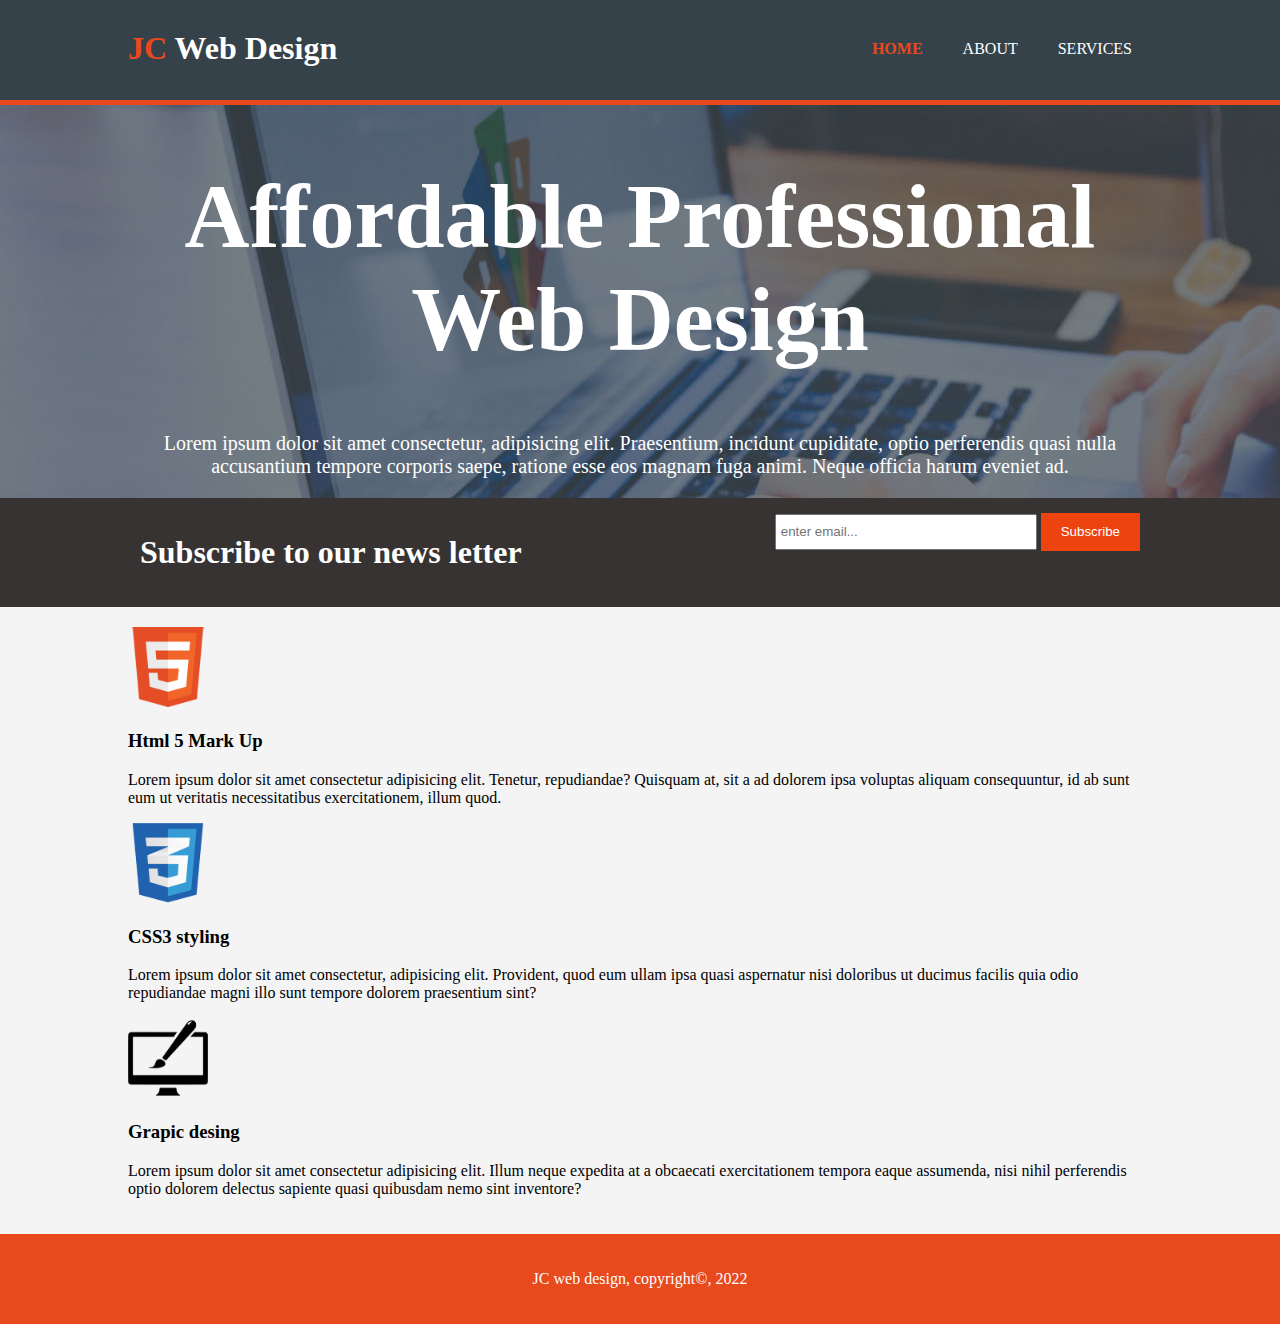
<file: index.html>
<!DOCTYPE html>
<html lang="en">
<head>
    <meta charset="UTF-8">
    <meta http-equiv="X-UA-Compatible" content="IE=edge">
    <meta name="viewport" content="width=device-width, initial-scale=1.0">
    <link rel="stylesheet" href="style.css">
    <title>Document</title>
</head>
<body>
    <header>
        <div class="container">
            <div id="branding">
            <h1><span class="highlight">JC </span>Web Design</h1>
        </div>
        <nav>
            <ul>
                <li class="current"><a href="index.html">Home</a></li>
                <li><a href="about.html">About</a></li>
                <li><a href="services.html">Services</a></li>
            </ul>
        </nav>
            </div>
    </header>
    <section id="showcase">
        <div class="container">
            <h1>Affordable Professional Web Design</h1>
            <p>Lorem ipsum dolor sit amet consectetur, adipisicing elit. Praesentium, incidunt cupiditate, optio perferendis quasi nulla accusantium tempore corporis saepe, ratione esse eos magnam fuga animi. Neque officia harum eveniet ad.</p>
        </div>
    </section>
    <section id="newsletter">
        <div class="container">
            <h1>Subscribe to our news letter</h1>
            <form>
                <input type="email" placeholder="enter email...">
                <button type="submit" class="button_1">Subscribe</button>
            </form>
        </div>
    </section>
    <section id="boxes">
        <div class="container">
            <div class="box">
                <img src="img/logo_html-1.png" alt="Web Design">
                <h3>Html 5 Mark Up</h3>
                <p>Lorem ipsum dolor sit amet consectetur adipisicing elit. Tenetur, repudiandae? Quisquam at, sit a ad dolorem ipsa voluptas aliquam consequuntur, id ab sunt eum ut veritatis necessitatibus exercitationem, illum quod.</p>
            </div>
            <div class="box">
                <img src="img/logo_css-1.png" alt="css logo">
                <h3> CSS3 styling</h3>
                <p>Lorem ipsum dolor sit amet consectetur, adipisicing elit. Provident, quod eum ullam ipsa quasi aspernatur nisi doloribus ut ducimus facilis quia odio repudiandae magni illo sunt tempore dolorem praesentium sint?</p>
            </div>
            <div class="box">
                <img src="/img/logo_brush-1.png" alt="brush logo">
                <h3>Grapic desing</h3>
                <p>Lorem ipsum dolor sit amet consectetur adipisicing elit. Illum neque expedita at a obcaecati exercitationem tempora eaque assumenda, nisi nihil perferendis optio dolorem delectus sapiente quasi quibusdam nemo sint inventore?</p>
            </div>
        </div>
    </section>
    <footer>
        <p> JC web design, copyright&copy, 2022</p>
    </footer>
</body>
</html>
</file>
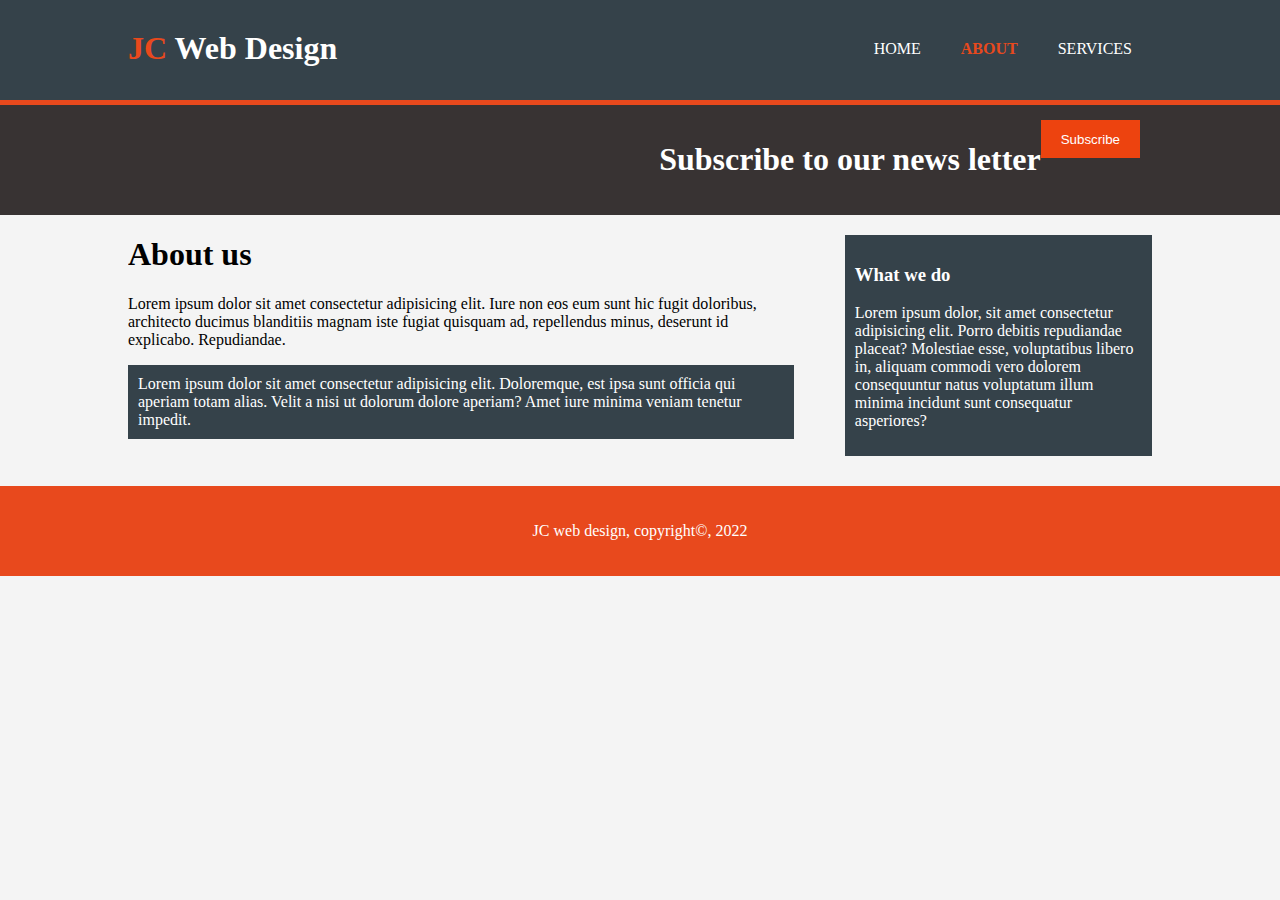
<file: about.html>
<!DOCTYPE html>
<html lang="en">
<head>
    <meta charset="UTF-8">
    <meta http-equiv="X-UA-Compatible" content="IE=edge">
    <meta name="viewport" content="width=device-width, initial-scale=1.0">
    <link rel="stylesheet" href="style.css">
    <title>Document</title>
</head>
<body>
    <header>
        <div class="container">
            <div id="branding">
                <h1><span class="highlight">JC </span>Web Design</h1>
            </div>
            <nav>
                <ul>
                    <li><a href="index.html">Home</a></li>
                    <li class="current"><a href="about.html">About</a></li>
                    <li><a href="services.html">Services</a></li>
                </ul>
            </nav>
        </div>
    </header>
    <section id="newsletter">
        <div class="container">
            <form>
                <h1>Subscribe to our news letter</h1>
                <button type="submit" class="button_1">Subscribe</button>
            </form>
        </div>
    </section>
    <section id="main">
        <div class="container">
            <article id="main-col">
                <h1 class="page-title">About us</h1>
                <p>Lorem ipsum dolor sit amet consectetur adipisicing elit. Iure non eos eum sunt hic fugit doloribus, architecto ducimus blanditiis magnam iste fugiat quisquam ad, repellendus minus, deserunt id explicabo. Repudiandae.</p>
                <p class="dark">Lorem ipsum dolor sit amet consectetur adipisicing elit. Doloremque, est ipsa sunt officia qui aperiam totam alias. Velit a nisi ut dolorum dolore aperiam? Amet iure minima veniam tenetur impedit.</p>
            </article>
            <aside id="sidebar">
                <div class="dark">
                    <h3>What we do</h3>
                    <p>Lorem ipsum dolor, sit amet consectetur adipisicing elit. Porro debitis repudiandae placeat? Molestiae esse, voluptatibus libero in, aliquam commodi vero dolorem consequuntur natus voluptatum illum minima incidunt sunt consequatur asperiores?</p>
                </div>
            </aside>
        </div>
    </section>
    <footer>
        <p>JC web design, copyright&copy, 2022</p>
    </footer>
</body>
</html>
</file>
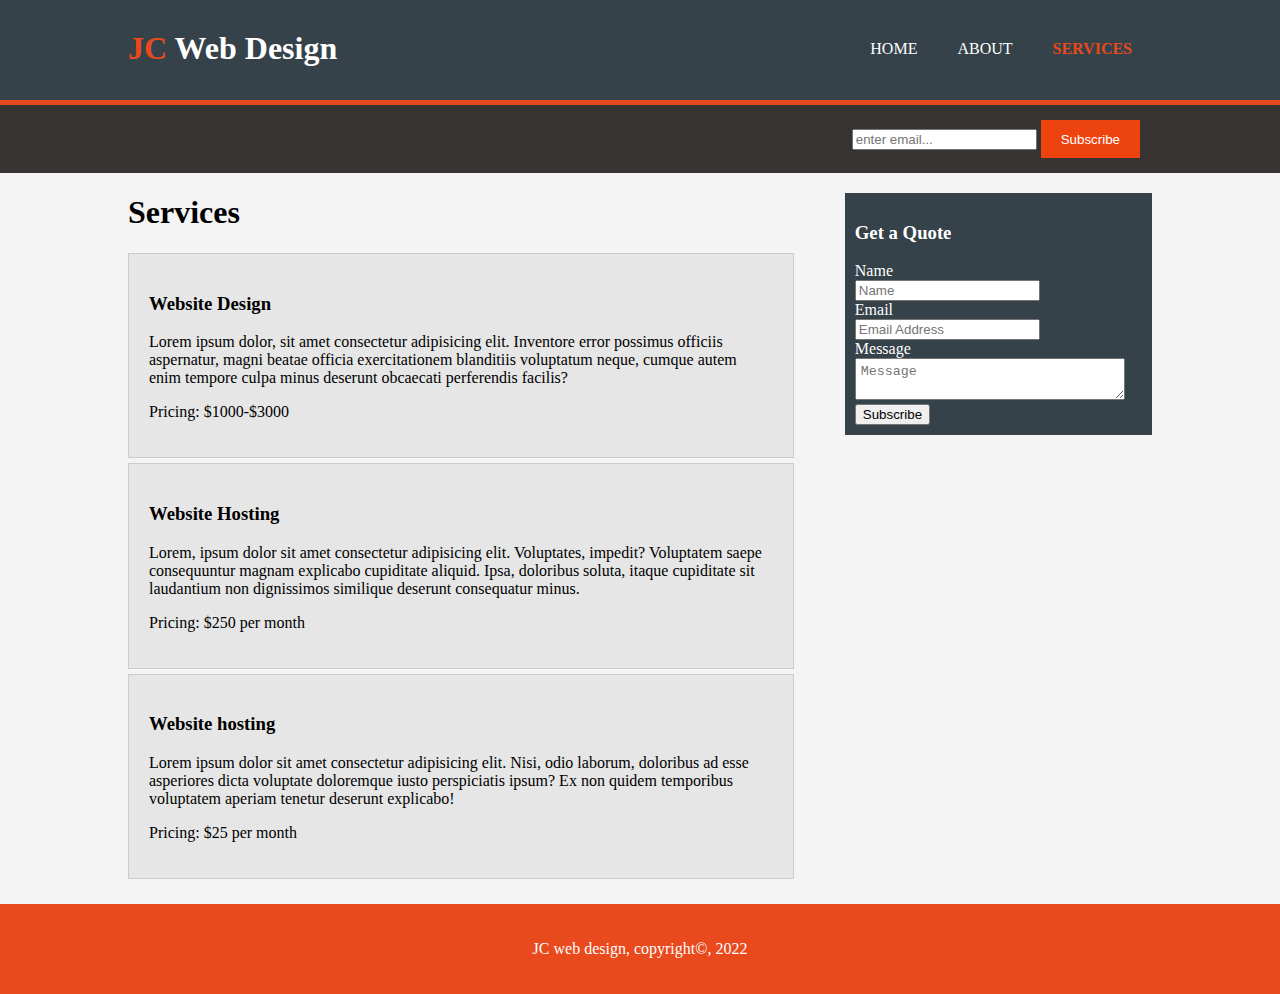
<file: services.html>
<!DOCTYPE html>
<html lang="en">
<head>
    <meta charset="UTF-8">
    <meta http-equiv="X-UA-Compatible" content="IE=edge">
    <meta name="viewport" content="width=device-width, initial-scale=1.0">
    <link rel="stylesheet" href="style.css">
    <title>Document</title>
</head>
<body>
    <header>
        <div class="container">
            <div id="branding">
                <h1><span class="highlight">JC </span>Web Design</h1>
            </div>
            <nav>
                <ul>
                    <li><a href="index.html">Home</a></li>
                    <li><a href="about.html">About</a></li>
                    <li class="current"><a href="services.html">Services</a></li>
                </ul>
            </nav>
        </div>
    </header>
    <section id="newsletter">
        <div class="container">
            <form>
                <input type="eamil" placeholder="enter email...">
                <button type="submit" class="button_1">Subscribe</button>
            </form>
        </div>
    </section>
    <section id="main">
        <div class="container">
            <article id="main-col">
                <h1 class="page-title">Services</h1>
                <ul id="services">
                    <li>
                        <h3>Website Design</h3>
                        <p>Lorem ipsum dolor, sit amet consectetur adipisicing elit. Inventore error possimus officiis aspernatur, magni beatae officia exercitationem blanditiis voluptatum neque, cumque autem enim tempore culpa minus deserunt obcaecati perferendis facilis?</p>
                        <p>Pricing: $1000-$3000</p>
                    </li>
                    <li>
                        <h3>Website Hosting</h3>
                        <p>Lorem, ipsum dolor sit amet consectetur adipisicing elit. Voluptates, impedit? Voluptatem saepe consequuntur magnam explicabo cupiditate aliquid. Ipsa, doloribus soluta, itaque cupiditate sit laudantium non dignissimos similique deserunt consequatur minus.</p>
                        <p>Pricing: $250 per month</p>
                    </li>
                    <li>
                        <h3>Website hosting</h3>
                        <p>Lorem ipsum dolor sit amet consectetur adipisicing elit. Nisi, odio laborum, doloribus ad esse asperiores dicta voluptate doloremque iusto perspiciatis ipsum? Ex non quidem temporibus voluptatem aperiam tenetur deserunt explicabo!</p>
                        <p>Pricing: $25 per month</p>
                    </li>
                </ul>
            </article>
            <aside id="sidebar">
                <div class="dark">
                    <h3>Get a Quote</h3>
                    <form class="quote">
                        <div>
                            <label>Name</label><br>
                            <input type="text" placeholder="Name">
                        </div>
                        <div>
                            <label>Email</label><br>
                            <input type="email" placeholder="Email Address">
                        </div>
                        <div>
                            <label>Message</label><br>
                            <textarea placeholder="Message"></textarea>
                        </div>
                        <button lass="button_1">Subscribe</button>
                    </form>
                </div>
            </aside>
        </div>
    </section>
    <footer><p>JC web design, copyright&copy, 2022</p></footer>
</body>
</html>
</file>
<file: style.css>
body{
    font:15px/1.5,Helvetica,sans-serif;
    padding:0;
    margin: 0;
    background-color: #f4f4f4;
}
/*Global*/
.container{
    width: 80%;
    margin: auto;
    overflow: hidden;
}
ul{
    margin: 0;
    padding: 0;
}
.button_1{
    height: 38px;
    background: #ed430f;
    border: 0;
    padding-left: 20px;
    padding-right: 20px;
    color: #ffffff;
}
.dark{
    padding: 10px 10px 10px 10px;
    background: #35424a;
    color: #ffffff;
    margin-top: 10px;
    margin-bottom: 10px;
}
/*Header*/
header{
    background: #35424a;
    color: #ffffff;
    padding-top: 30px;
    min-height: 70px;
    border-bottom: #e8491d 5px solid;
}
header a{
    color: #ffffff;
    text-decoration: none;
    text-transform: uppercase;
    font-size: 16px;
}
header li{
    float: left;
    display: inline;
    padding: 0 20px 0 20px;
}
header #branding{
    float: left;
}
header #branding h1{
    margin: 0;
}
header nav{
    float: right;
    margin-top: 10px;
}
header .highlight, header .current a{
    color: #e8491d;
    font-weight: bold;
}
header a:hover{
    color: #cccccc;
    font-weight: bold;
}
/*showcase*/
#showcase{
    min-height: 350px;
    background:url(img/showcase.jpg)no-repeat 0 -400px;
    text-align: center;
    color: #ffffff;
}
#showcase{
    font-size: 45px;
}
#showcase p{
    font-size: 20px;
}
/*newsletter*/
#newsletter{
    padding: 15px;
    color: #ffffff;
    background: #383333;
}
#newsletter h1{
    float: left;
}
#newsletter form{
    float: right;
}
#newsletter input[type="email"]{
    padding: 4px;
    height: 24px;
    width: 250px;
}
/*Boxs*/
#boxes{
    margin-top: 20px;
}
#boxes.box{
    float: left;
    text-align: center;
    width: 30%;
    padding: 10px;
}
#boxes .box img{
    width: 80px;
}
/*sidebar*/
aside#sidebar{
    float: right;
    width: 30%;
    margin-top: 10px;
}
aside#sidecar .quote input, aside#sidebar .quote textarea{
    width: 90%;
    padding: 5px;
}
/*main-col*/
article#main-col{
    float: left;
    width: 65%;
}
/*service*/
ul#services li{
    list-style: none;
    padding: 20px;
    border: #cccccc solid 1px;
    margin-bottom: 5px;
    background: #e6e6e6;
}
footer{
    padding: 20px;
    margin-top: 20px;
    color: #ffffff;
    background-color: #e8491d;
    text-align: center;
}
/*media queries*/
@media(max-width:768px){
    header #branding,
    header nav,
    header nav li,
    #newsletter h1,
    #newsletter form,
    #boxes .box,
    article#main-col,
    aside#sidebar
    {
        float: none;
        text-align: center;
        width: 100%;
    }

header{
    padding-bottom: 20px;
}
#showcase h1{
    margin-top: 40px;
}
#newsletter button,.quote button{
    display: block;
    width: 100%;
}
#newsletter form input[type="email"],.quote input,.quote textarea{
    width: 100%;
    margin-bottom: 5px;
}
}
</file>
